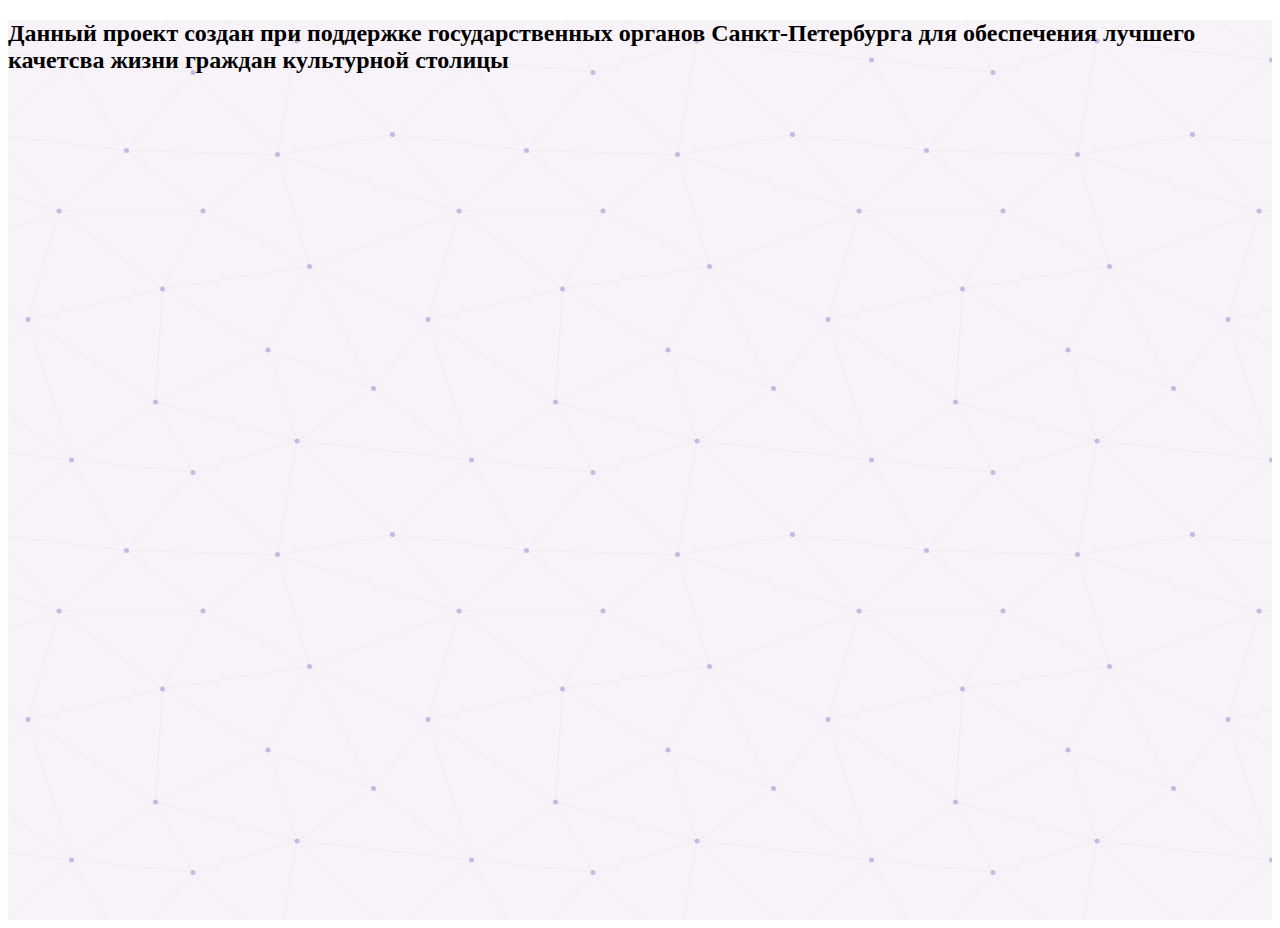
<file: templates/aboutProject.html>
<!DOCTYPE html>
<html lang="en" dir="ltr">
  <head>
    <meta charset="utf-8">
    <title>Контакты</title>
    <link href="https://cdn.jsdelivr.net/npm/bootstrap@5.1.3/dist/css/bootstrap.min.css"
    rel="stylesheet" integrity="sha384-1BmE4kWBq78iYhFldvKuhfTAU6auU8tT94WrHftjDbrCEXSU1oBoqyl2QvZ6jIW3"
    crossorigin="anonymous">
    <link rel="stylesheet" href="/static/css/styles.css">
  </head>
  <body>
    <div class="container-fluid main" style="background-color: #F7F3F9;  min-height: 100vh; justify-content: center; align-items: center;">
      <div style="">
        <h2 class="display4" style="">Данный проект создан при поддержке государственных органов Санкт-Петербурга для обеспечения
      лучшего качетсва жизни граждан культурной столицы</h2>
      </div>
    </div>

    <script type="text/javascript" src="/static/js/main.js"></script>
  </body>
</html>
</file>
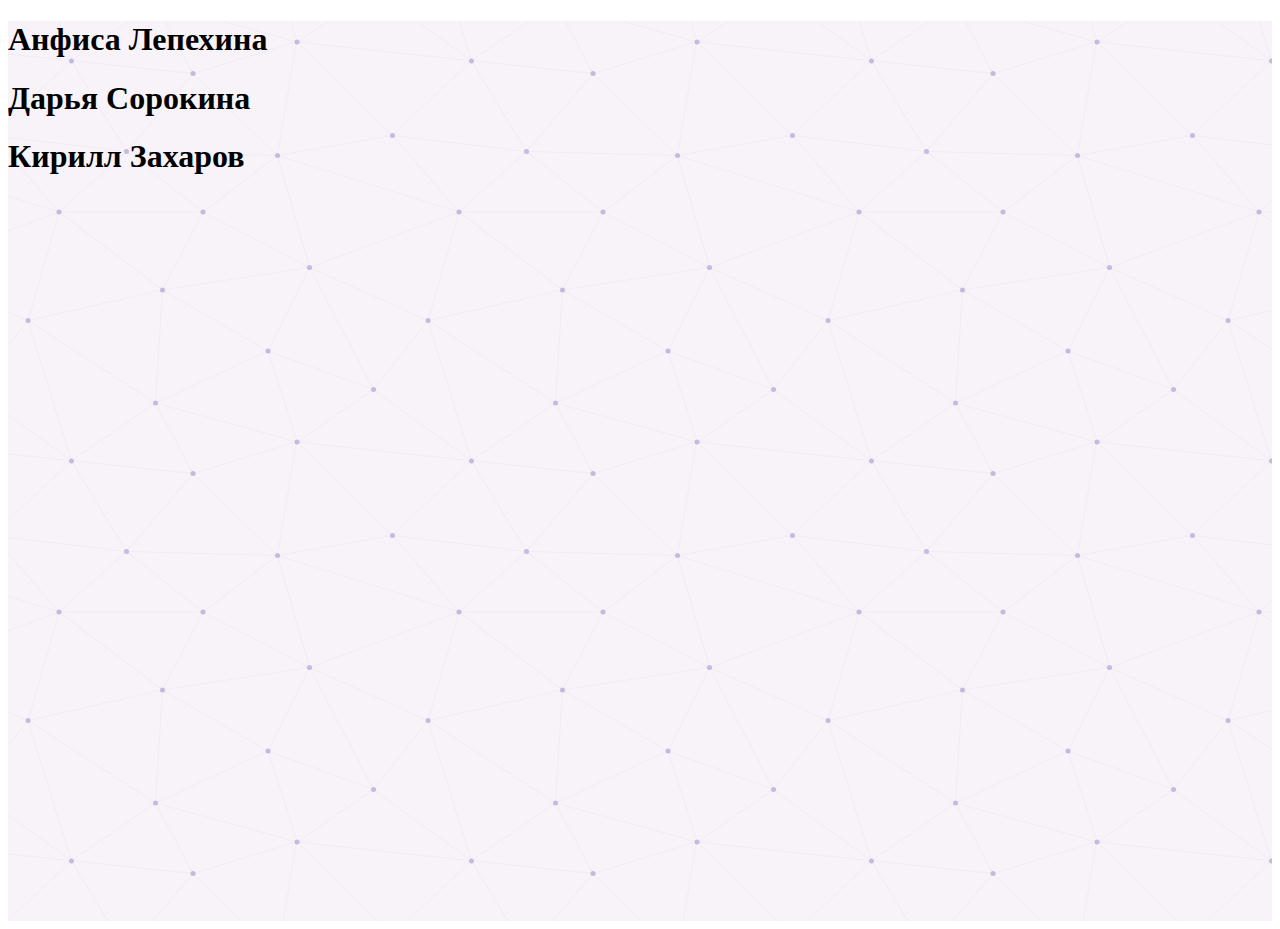
<file: templates/contacts.html>
<!DOCTYPE html>
<html lang="en" dir="ltr">
  <head>
    <meta charset="utf-8">
    <title>Контакты</title>
    <link href="https://cdn.jsdelivr.net/npm/bootstrap@5.1.3/dist/css/bootstrap.min.css"
    rel="stylesheet" integrity="sha384-1BmE4kWBq78iYhFldvKuhfTAU6auU8tT94WrHftjDbrCEXSU1oBoqyl2QvZ6jIW3"
    crossorigin="anonymous">
    <link rel="stylesheet" href="/static/css/styles.css">
  </head>
  <body>
    <div class="container-fluid main" style="background-color: #F7F3F9;  min-height: 100vh;">
      <div class="row align-items-start">
        <div class="col-md-4 offset-4">
            <h1 class="display2">Анфиса Лепехина</h1>
        </div>

        <div class="col-md-4 offset-4">
          <h1 class="display2">Дарья Сорокина</h1>
        </div>

        <div class="col-md-4 offset-4">
            <h1 class="display2">Кирилл Захаров</h1>
        </div>
        </div>
    </div>

    <script type="text/javascript" src="/static/js/main.js"></script>
  </body>
</html>
</file>
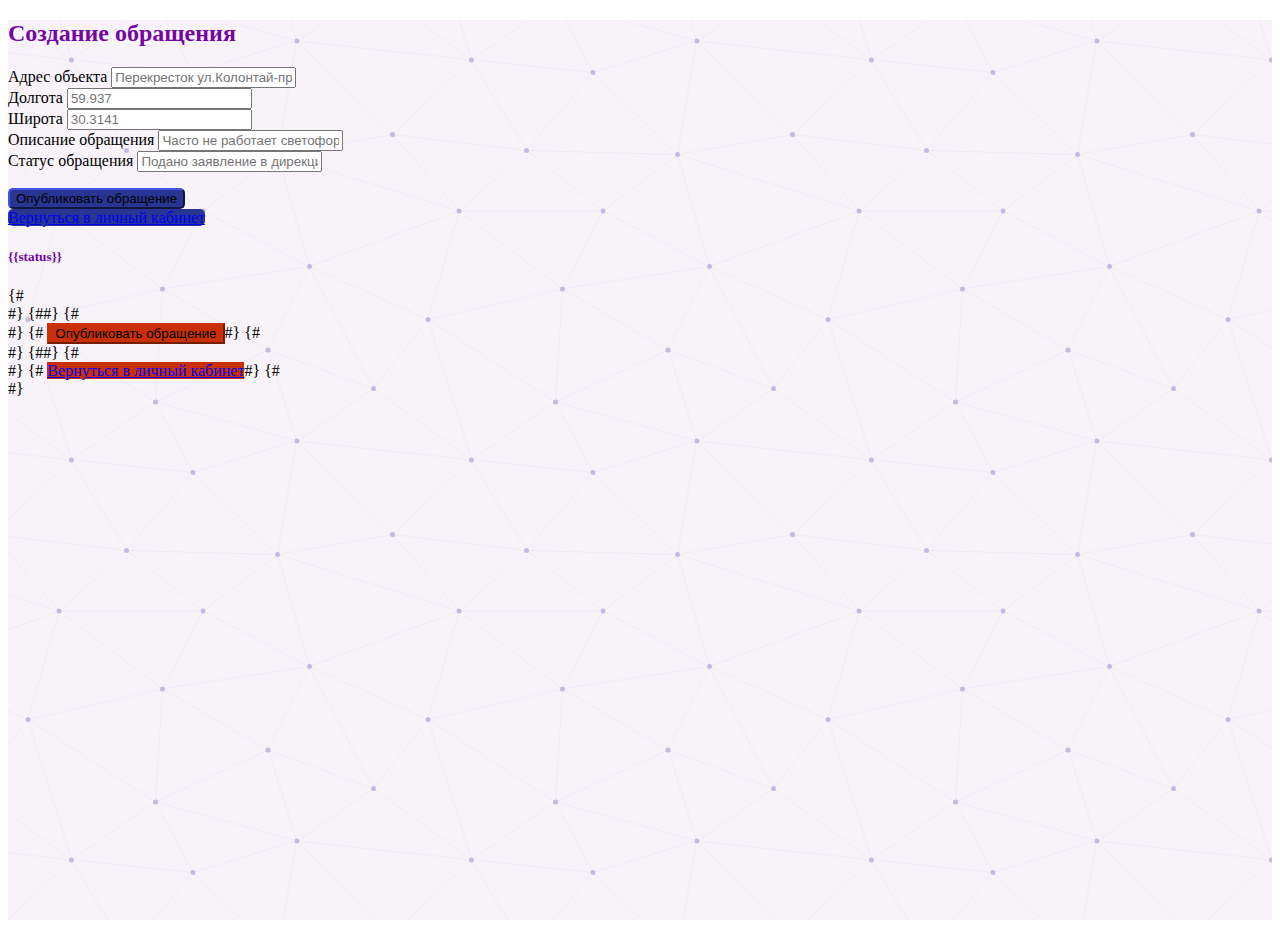
<file: templates/crossroad_form.html>
<!DOCTYPE html>
<html lang="en" dir="ltr">
  <head>
    <meta charset="utf-8">
    <title>Sign In Form</title>
    <link href="https://cdn.jsdelivr.net/npm/bootstrap@5.1.3/dist/css/bootstrap.min.css"
    rel="stylesheet" integrity="sha384-1BmE4kWBq78iYhFldvKuhfTAU6auU8tT94WrHftjDbrCEXSU1oBoqyl2QvZ6jIW3"
    crossorigin="anonymous">
    <link rel="stylesheet" href="/static/css/styles.css">
  </head>
  <body>

  <form action="/create_application" class="row g-3" method="post">

    <div class="container-fluid main" style="background-color: #F7F3F9;  min-height: 100vh; align-items: center; justify-content: center;">
    <div class="text-center">
      <p> </p>
      <p> </p>
        <h2 class="display1" style="color: #7406A4">Создание обращения </h2>
        <p> </p>
        <p> </p>
    </div>

    <div class="col-md-4 offset-4">
        <label for="inputAddress" class="form-label">Адрес объекта</label>
        <input type="text" class="form-control" id="inputAddress" name="location" placeholder="Перекресток ул.Колонтай-пр.Дальневосточный">
    </div>

    <div class="col-md-4 offset-4">
        <label for="inputLongitude" class="form-label">Долгота</label>
        <input type="text" class="form-control" id="inputLongitude" name="longitude" placeholder="59.937">
    </div>

    <div class="col-md-4 offset-4">
        <label for="inputLatitude" class="form-label">Широта</label>
        <input type="text" class="form-control" id="inputLatitude" name="latitude" placeholder="30.3141">
    </div>

    <div class="col-md-4 offset-4">
        <label for="inputDescription" class="form-label">Описание обращения</label>
        <input type="text" class="form-control" id="inputDescription" name="description" placeholder="Часто не работает светофор">
    </div>

    <div class="col-md-4 offset-4">
        <label for="inputSatutus" class="form-label">Статус обращения</label>
        <input type="text" class="form-control" id="inputSatutus" name="status" placeholder="Подано заявление в дирекцию по организации дорожного движения">
    </div>


        <p> </p>
        <p> </p>

    <div class="row">
      <div class="col-md-2 offset-4">

          <button type="submit" class="btn btn-primary buttoncustom">Опубликовать обращение</button>
      </div>

      <div class="col-md-2 offset-0">
          <a href="/account_page" class="btn btn-primary buttoncustom">Вернуться в личный кабинет</a>

      </div>
    </div>
        <p> </p>
        <p> </p>
        <h5 class="text-center" style="color: #7406A4">{{status}}</h5>
{#        <div class="row">#}
{##}
{#            <div class="col-md-2 offset-4">#}
{#                <button type="submit" class="btn btn-success" style="background-color: #C93007; border-color: #C93007;">Опубликовать обращение</button>#}
{#            </div>#}
{##}
{#            <div class="col-md-2 offset-0">#}
{#                <a href="/accounnt_page" class="btn btn-primary" style="background-color: #C93007; border-color: #C93007;">Вернуться в личный кабинет</a>#}
{#            </div>#}


        </div>

        </div>
    </form>
    <script type="text/javascript" src="/static/js/main.js"></script>
  </body>
</html>
</file>
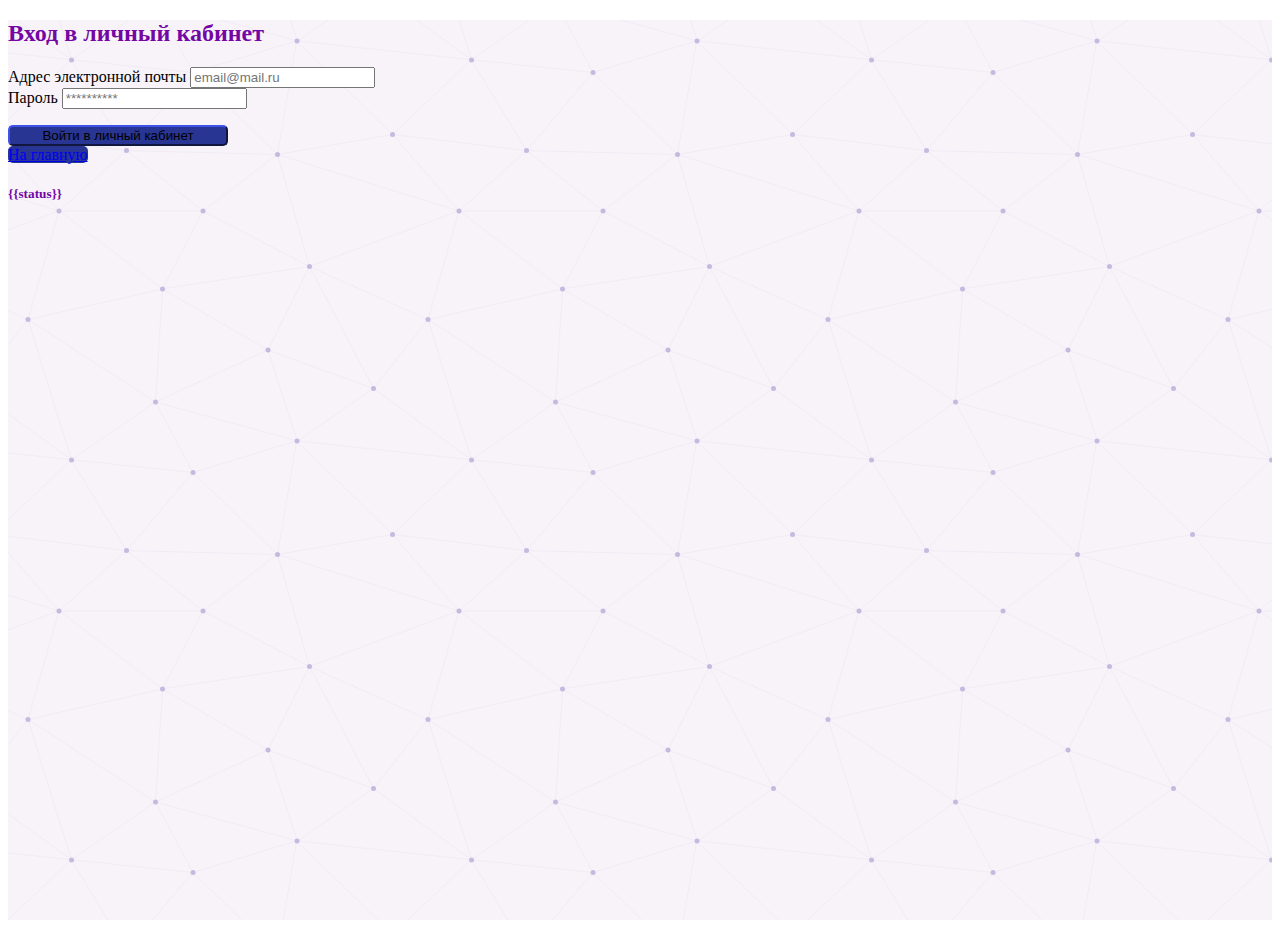
<file: templates/signin_form.html>
<!DOCTYPE html>
<html lang="en" dir="ltr">
  <head>
    <meta charset="utf-8">
    <title>Sign In Form</title>
    <link href="https://cdn.jsdelivr.net/npm/bootstrap@5.1.3/dist/css/bootstrap.min.css"
    rel="stylesheet" integrity="sha384-1BmE4kWBq78iYhFldvKuhfTAU6auU8tT94WrHftjDbrCEXSU1oBoqyl2QvZ6jIW3"
    crossorigin="anonymous">
    <link rel="stylesheet" href="/static/css/styles.css">
  </head>
  <body>

  <form action="/sign_in" class="row g-3" method="post">

    <div class="container-fluid main" style="background-color: #F7F3F9;  min-height: 100vh; align-items: center; justify-content: center;">
    <div class="text-center">
      <p> </p>
      <p> </p>
        <h2 class="display1" style="color: #7406A4">Вход в личный кабинет</h2>
        <p> </p>
        <p> </p>
    </div>

    <div class="col-md-4 offset-4">
        <label for="inputEmail4" class="form-label">Адрес электронной почты</label>
        <input type="email" class="form-control" id="inputEmail4" name="login" placeholder="email@mail.ru">
    </div>

    <div class="col-md-4 offset-4">
        <label for="inputPassword4" class="form-label">Пароль</label>
        <input type="password" class="form-control" id="inputPassword4" name="password" placeholder="**********">
    </div>
        <p> </p>
        <p> </p>

    <div class="row">

      <div class="col-md-2 offset-4">
          <button type="submit" class="btn btn-success buttoncustom" style="width: 220px;">Войти в личный кабинет</button>
      </div>

      <div class="col-md-2 offset-0">
          <a href="/" class="btn btn-primary buttoncustom" style="width: 220px;">На главную</a>
      </div>

    </div>
        <p> </p>
        <p> </p>
        <h5 class="text-center" style="color: #7406A4">{{status}}</h5>


    </div>
    </form>
    <script type="text/javascript" src="/static/js/main.js"></script>
  </body>
</html>
</file>
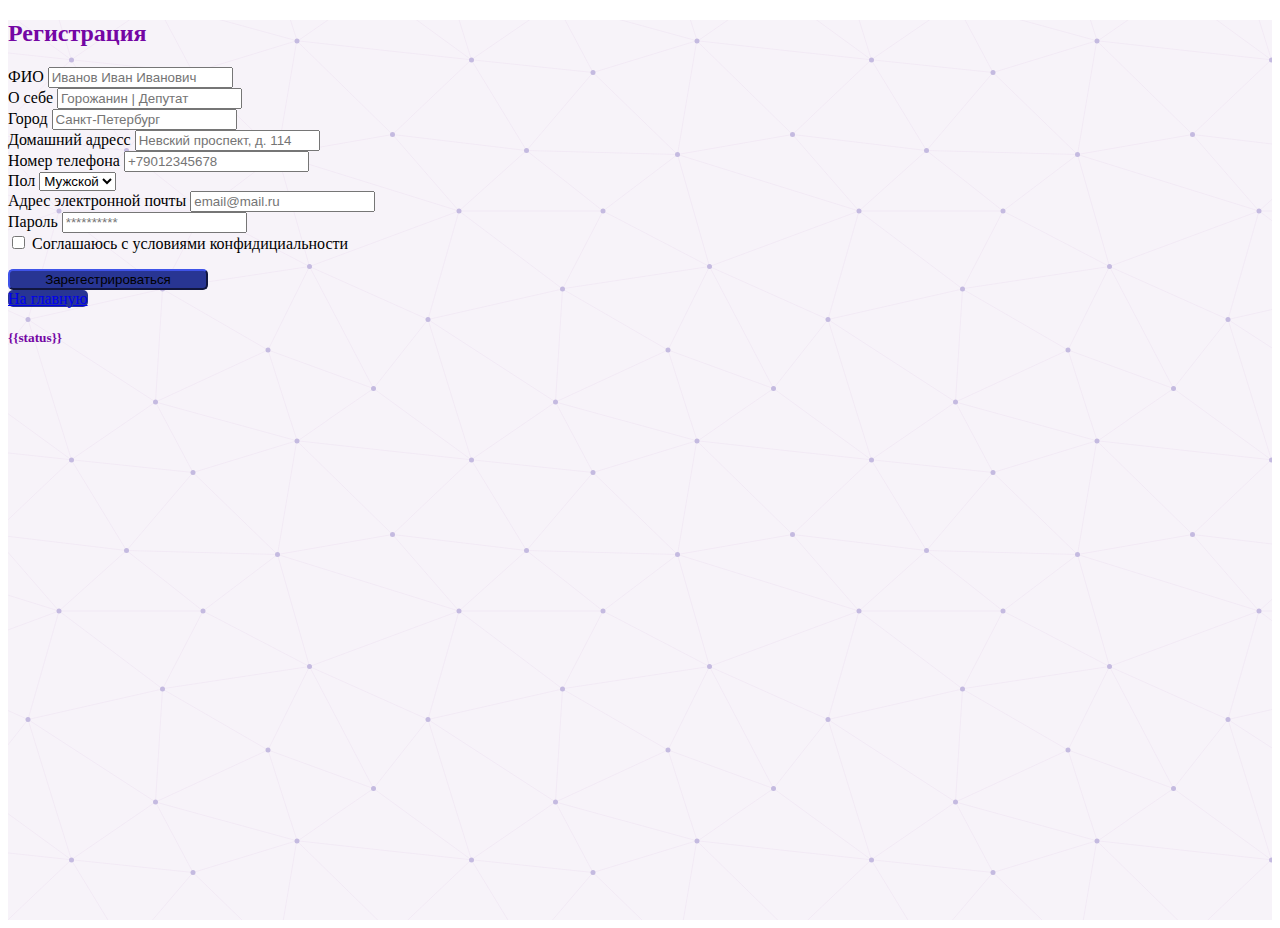
<file: templates/signup_form.html>
<!DOCTYPE html>
<html lang="en" dir="ltr">
  <head>
    <meta charset="utf-8">
    <title>Sign Up Form</title>
    <link href="https://cdn.jsdelivr.net/npm/bootstrap@5.1.3/dist/css/bootstrap.min.css"
    rel="stylesheet" integrity="sha384-1BmE4kWBq78iYhFldvKuhfTAU6auU8tT94WrHftjDbrCEXSU1oBoqyl2QvZ6jIW3"
    crossorigin="anonymous">
    <link rel="stylesheet" href="/static/css/styles.css">
  </head>
  <body>

  <form action="/sign_up" class="row g-3" method="post">

    <div class="container-fluid main" style="background-color: #F7F3F9;  min-height: 100vh; align-items: center; justify-content: center;">
    <div class="text-center">
      <p> </p>
      <p> </p>
        <h2 class="display1" style="color: #7406A4">Регистрация</h2>
    </div>

    <div class="col-md-4 offset-4">
      <label for="fio" class="form-label">ФИО</label>
      <input type="text" class="form-control" id="fio" name="name" placeholder="Иванов Иван Иванович">
    </div>

    <div class="col-md-4 offset-4">
        <label for="role" class="form-label">О себе</label>
        <input type="text" class="form-control" id="role" name="role" placeholder="Горожанин | Депутат">
    </div>

    <div class="col-md-4 offset-4">
        <label for="inputCity" class="form-label">Город</label>
        <input type="text" class="form-control" id="inputCity" name="city" placeholder="Санкт-Петербург">
    </div>

    <div class="col-md-4 offset-4">
      <label for="inputAddress" class="form-label">Домашний адресс</label>
      <input type="text" class="form-control" id="inputAddress" name="address" placeholder="Невский проспект, д. 114">
    </div>

    <div class="col-md-4 offset-4">
        <label for="inputPhone" class="form-label">Номер телефона</label>
        <input type="text" class="form-control" id="inputPhone" name="mobile" placeholder="+79012345678">
    </div>

    <div class="col-md-4 offset-4">
      <label for="inputState" class="form-label">Пол</label>
      <select id="inputState" class="form-select" name="sex">
        <option selected>Мужской</option>
        <option>Женский</option>
      </select>
    </div>

    <div class="col-md-4 offset-4">
        <label for="inputEmail4" class="form-label">Адрес электронной почты</label>
        <input type="email" class="form-control" id="inputEmail4" name="login" placeholder="email@mail.ru">
    </div>

    <div class="col-md-4 offset-4">
        <label for="inputPassword4" class="form-label">Пароль</label>
        <input type="password" class="form-control" id="inputPassword4" name="password" placeholder="**********">
    </div>

    <div class="col-md-4 offset-4">
      <div class="form-check">
        <input class="form-check-input" type="checkbox" id="gridCheck">
        <label class="form-check-label" for="gridCheck">
          Соглашаюсь с условиями конфидициальности
        </label>
      </div>

    <p>

    </p>
    </div>
<!--    <div class="col-md-2 offset-5">-->
<!--      <a href="/">-->
<!--      <button type="submit" class="btn btn-primary buttoncustom">Зарегистрироваться</button>-->
<!--      </a>-->
<!--    </div>-->

    <div class="container center">


    <div class="row">

      <div class="col-md-2 offset-4">
          <button type="submit" class="btn btn-success buttoncustom" style="width: 200px;">Зарегестрироваться</button>
      </div>

      <div class="col-md-2 offset-0">
          <a href="/" class="btn btn-primary buttoncustom" style="width: 200px;">На главную</a>
      </div>

    </div>
    </div>

        <p> </p>
        <p> </p>
        <h5 class="text-center" style="color: #7406A4">{{status}}</h5>


    </div>
    </form>
    <script type="text/javascript" src="/static/js/main.js"></script>
  </body>
</html>
</file>
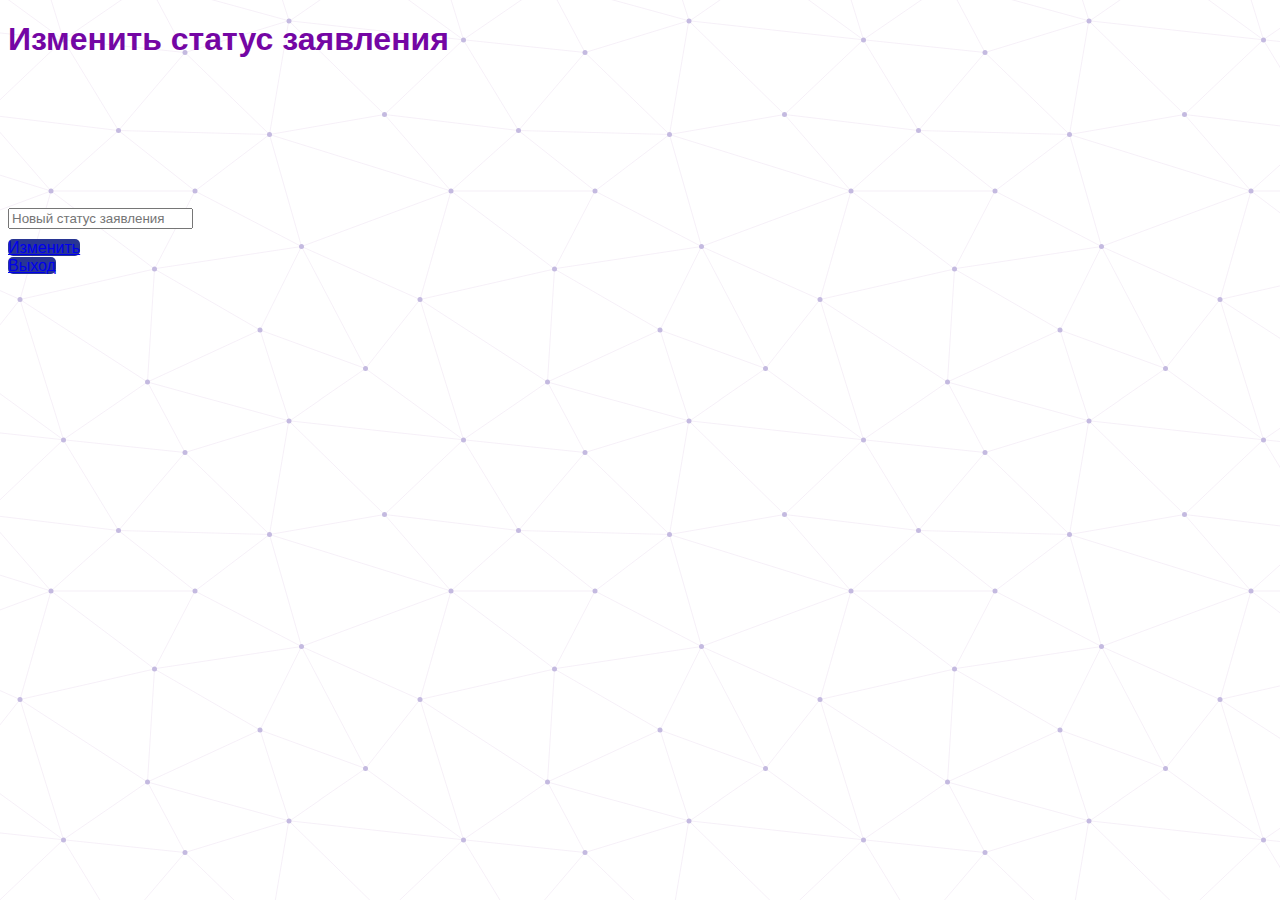
<file: templates/status_edit.html>
<!DOCTYPE html>
<html lang="ru" dir="ltr">
  <head>
    <meta charset="utf-8">
    <title>Status Changing</title>
    <link href="https://cdn.jsdelivr.net/npm/bootstrap@5.1.3/dist/css/bootstrap.min.css"
    rel="stylesheet" integrity="sha384-1BmE4kWBq78iYhFldvKuhfTAU6auU8tT94WrHftjDbrCEXSU1oBoqyl2QvZ6jIW3"
    crossorigin="anonymous">
    <link rel="stylesheet" href="/static/css/styles.css">
    <link rel="stylesheet" type="text/css" href="/static/fonts/font-awesome-4.7.0/font-awesome-4.7.0/css/font-awesome.min.css">
    <link rel="stylesheet" type="text/css" href="/static/fonts/font-awesome-4.7.0/font-awesome-4.7.0/fonts/fontawesome-webfont.ttf">
    <link rel="stylesheet" type="text/css" href="/static/fonts/Comfortaa/Comfortaa.ttf">
    <link rel="preconnect" href="https://fonts.googleapis.com">
    <link rel="preconnect" href="https://fonts.gstatic.com" crossorigin>
    <link href="https://fonts.googleapis.com/css2?family=Comfortaa:wght@300;400;500;600;700&display=swap" rel="stylesheet">
  </head>
  <body style="font-family: Helvetica;" class="main">

  <div class="container-fluid text-center">

  <div class="container center" style="margin-top: 20px;">
    <h1 class="display1" style="color:#7406A4;">Изменить статус заявления</h1>
    <div class="col-md-4 offset-4" style="margin-top: 150px;">
      <input type="text" class="form-control" name="new_status" placeholder="Новый статус заявления" style="margin-bottom: 10px;">
      <div class="row">
        <div class="col">
          <a href="#" class="btn btn-primary buttoncustom" style="background:#283593; border: none; width:100px;">Изменить</a>
        </div>
        <div class="col">
          <a href="#" class="btn btn-primary buttoncustom" style="background:#283593; border: none;  width:100px;">Выход</a>
        </div>


      </div>

    </div>

  </div>
</div>


  </body>
</html>
</file>
<file: static/css/styles.css>
.svg, svg {
  width: 100%;
  height: 100%;
  background-position: center;
  background-repeat: no-repeat;
  background-color: lightgrey;
  margin: 5px;
}

.map{
  z-index: 1;
  display: none;
}

.cardcustom{
  width: 80rem;
  border: 1px solid rgba(52,19,89,.2);
  border-radius: 10px;
  box-shadow: 0px 0px 10px rgba(52,19,89,.2);
  margin-bottom: 10px;
}

.login{
	position: absolute;
	top: 50%;
	left: 50%;
	transform: translate(-50%,-50%);
	/* background: rgba(0,0,0,.4); */
  background: rgba(97,46,124,.3);
	border-radius: 5px;

	display: none;
	z-index: 3;
  color: #7406A4;
}

#main-login{
	position: absolute;
  display: none;
	height: 100%;
	width: 100%;
	left: 50%;
	top: 50%;
	transform: translate(-50%, -50%);
	/* background-image: url("data:image/svg+xml,%3Csvg xmlns='http://www.w3.org/2000/svg' width='400' height='400' viewBox='0 0 800 800'%3E%3Cg fill='none' stroke='%23EDE1F1' stroke-width='1'%3E%3Cpath d='M769 229L1037 260.9M927 880L731 737 520 660 309 538 40 599 295 764 126.5 879.5 40 599-197 493 102 382-31 229 126.5 79.5-69-63'/%3E%3Cpath d='M-31 229L237 261 390 382 603 493 308.5 537.5 101.5 381.5M370 905L295 764'/%3E%3Cpath d='M520 660L578 842 731 737 840 599 603 493 520 660 295 764 309 538 390 382 539 269 769 229 577.5 41.5 370 105 295 -36 126.5 79.5 237 261 102 382 40 599 -69 737 127 880'/%3E%3Cpath d='M520-140L578.5 42.5 731-63M603 493L539 269 237 261 370 105M902 382L539 269M390 382L102 382'/%3E%3Cpath d='M-222 42L126.5 79.5 370 105 539 269 577.5 41.5 927 80 769 229 902 382 603 493 731 737M295-36L577.5 41.5M578 842L295 764M40-201L127 80M102 382L-261 269'/%3E%3C/g%3E%3Cg fill='%23C4BAE0'%3E%3Ccircle cx='769' cy='229' r='5'/%3E%3Ccircle cx='539' cy='269' r='5'/%3E%3Ccircle cx='603' cy='493' r='5'/%3E%3Ccircle cx='731' cy='737' r='5'/%3E%3Ccircle cx='520' cy='660' r='5'/%3E%3Ccircle cx='309' cy='538' r='5'/%3E%3Ccircle cx='295' cy='764' r='5'/%3E%3Ccircle cx='40' cy='599' r='5'/%3E%3Ccircle cx='102' cy='382' r='5'/%3E%3Ccircle cx='127' cy='80' r='5'/%3E%3Ccircle cx='370' cy='105' r='5'/%3E%3Ccircle cx='578' cy='42' r='5'/%3E%3Ccircle cx='237' cy='261' r='5'/%3E%3Ccircle cx='390' cy='382' r='5'/%3E%3C/g%3E%3C/svg%3E"); */
  background-color: #FFFFFF;
  background-size: cover;
	z-index: 2;

}

.login h1{
	margin:30px 100px;
	padding: 0;
	text-align: center;
	font-size: 30px;
	text-transform: uppercase;
  color:#7406A4;
}

.input-form{
	margin: 15px 40px;
	text-align: center;
  /* border: 1px solid #000000; */
}

.input-form::placeholder{
	color: #7406A4;
}

.input-form input{
	padding: 10px;
	width: 270px;
	height: 47px;
	color:#7406A4;
	font-size: 20px;
	background: none;
	outline: none;
	border: 1px solid #7406A4;
	box-sizing: border-box;
	border-radius: 5px;
}

.input-form input[type="text"]:focus, .input-form input[type="password"]:focus{
	border:1px solid #7406A4;
	box-shadow: 0 0 10px #7406A4;
}

.input-form input[type="submit"]{
	margin-top: 20px;
	color: #fff;
	font-weight: bold;
	text-transform: uppercase;
	border: none;
	background: #7406A4;
	transition: .3s;
	border-radius: 5px;
}

.input-form input[type="submit"]:hover{
	background: rgb(0,19,87);
	cursor: pointer;
}

.close{
	width: 20px;
	height: 30px;
	padding: 0px;
	position: absolute;
	left: 91%;
	top:0%;
	background: transparent;
	border: none;
	color:#7406A4;
	font-size: 20px;
	text-transform: uppercase;
	text-decoration: none;
	outline: none;
}

.close:hover{
	cursor: pointer;
	color: #4442db;
}


.main {
  background-color: #FFFFFF;
background-image: url("data:image/svg+xml,%3Csvg xmlns='http://www.w3.org/2000/svg' width='400' height='400' viewBox='0 0 800 800'%3E%3Cg fill='none' stroke='%23EDE1F1' stroke-width='1'%3E%3Cpath d='M769 229L1037 260.9M927 880L731 737 520 660 309 538 40 599 295 764 126.5 879.5 40 599-197 493 102 382-31 229 126.5 79.5-69-63'/%3E%3Cpath d='M-31 229L237 261 390 382 603 493 308.5 537.5 101.5 381.5M370 905L295 764'/%3E%3Cpath d='M520 660L578 842 731 737 840 599 603 493 520 660 295 764 309 538 390 382 539 269 769 229 577.5 41.5 370 105 295 -36 126.5 79.5 237 261 102 382 40 599 -69 737 127 880'/%3E%3Cpath d='M520-140L578.5 42.5 731-63M603 493L539 269 237 261 370 105M902 382L539 269M390 382L102 382'/%3E%3Cpath d='M-222 42L126.5 79.5 370 105 539 269 577.5 41.5 927 80 769 229 902 382 603 493 731 737M295-36L577.5 41.5M578 842L295 764M40-201L127 80M102 382L-261 269'/%3E%3C/g%3E%3Cg fill='%23C4BAE0'%3E%3Ccircle cx='769' cy='229' r='5'/%3E%3Ccircle cx='539' cy='269' r='5'/%3E%3Ccircle cx='603' cy='493' r='5'/%3E%3Ccircle cx='731' cy='737' r='5'/%3E%3Ccircle cx='520' cy='660' r='5'/%3E%3Ccircle cx='309' cy='538' r='5'/%3E%3Ccircle cx='295' cy='764' r='5'/%3E%3Ccircle cx='40' cy='599' r='5'/%3E%3Ccircle cx='102' cy='382' r='5'/%3E%3Ccircle cx='127' cy='80' r='5'/%3E%3Ccircle cx='370' cy='105' r='5'/%3E%3Ccircle cx='578' cy='42' r='5'/%3E%3Ccircle cx='237' cy='261' r='5'/%3E%3Ccircle cx='390' cy='382' r='5'/%3E%3C/g%3E%3C/svg%3E");
}

.buttoncustom{
  border-radius: 5px;
  background: #283593;
  border-color:#283593;
}

.buttoncustom:hover{
  cursor: pointer;
	background: #283593;
  border-color:#283593;
	text-shadow: 0 0 10px #283593;
}

.buttoncustom:active{
	background: #3F51B5;
  border-color:#3F51B5;
}

#upbutton{
	position: relative;
	left: 90%;
	color: #fff;
	background: rgb(0,19,87);
	outline: none;
	border: none;
	width: 70px;
	height: 70px;
	padding: 10px;
	border-radius: 50%;
	text-align:center;
	z-index: 4;
	animation: upbutton 1s infinite;
	font-size: 30px;
}

#upbutton:hover{
	cursor: pointer;
	background: #283593;
	text-shadow: 0 0 10px #283593;
}

#upbutton:active{
	background: #3F51B5;
}

@keyframes upbutton{
	0%{
		box-shadow: 0 0 0 0px rgba(0,19,87,.4);
	}
	100%{
		box-shadow: 0 0 0 25px rgba(0,19,87,.4);
	}
}


footer{
  width: 100%;
	position: absolute;
	left: 50%;
	top:120%;
	transform: translateX(-50%);
	font-family: Helvetica;
	color: #000;
}

footer h2{
	text-align: center;
}

#footer-email{
	position: relative;
	top: 10%;
	left: 24%;
}

#footer-phone{
	position: relative;
	top: 20%;
	left: 24%;
}

.text{
  font-size: 14pt;
}

.lkdata{
  background-color: rgba(52,19,89,.1);
  width: 500px;
  margin-left: 100px;
  border-radius: 10px;
}

.buttonPetitions{
  left: 30%;
  margin-top: 5%;
  margin-bottom: 5%;
  position: relative;
}

.createP{
  margin-left: 43%;
}

.infostyles{
  font-weight: bold;
   font-size: 22px;
}
</file>
